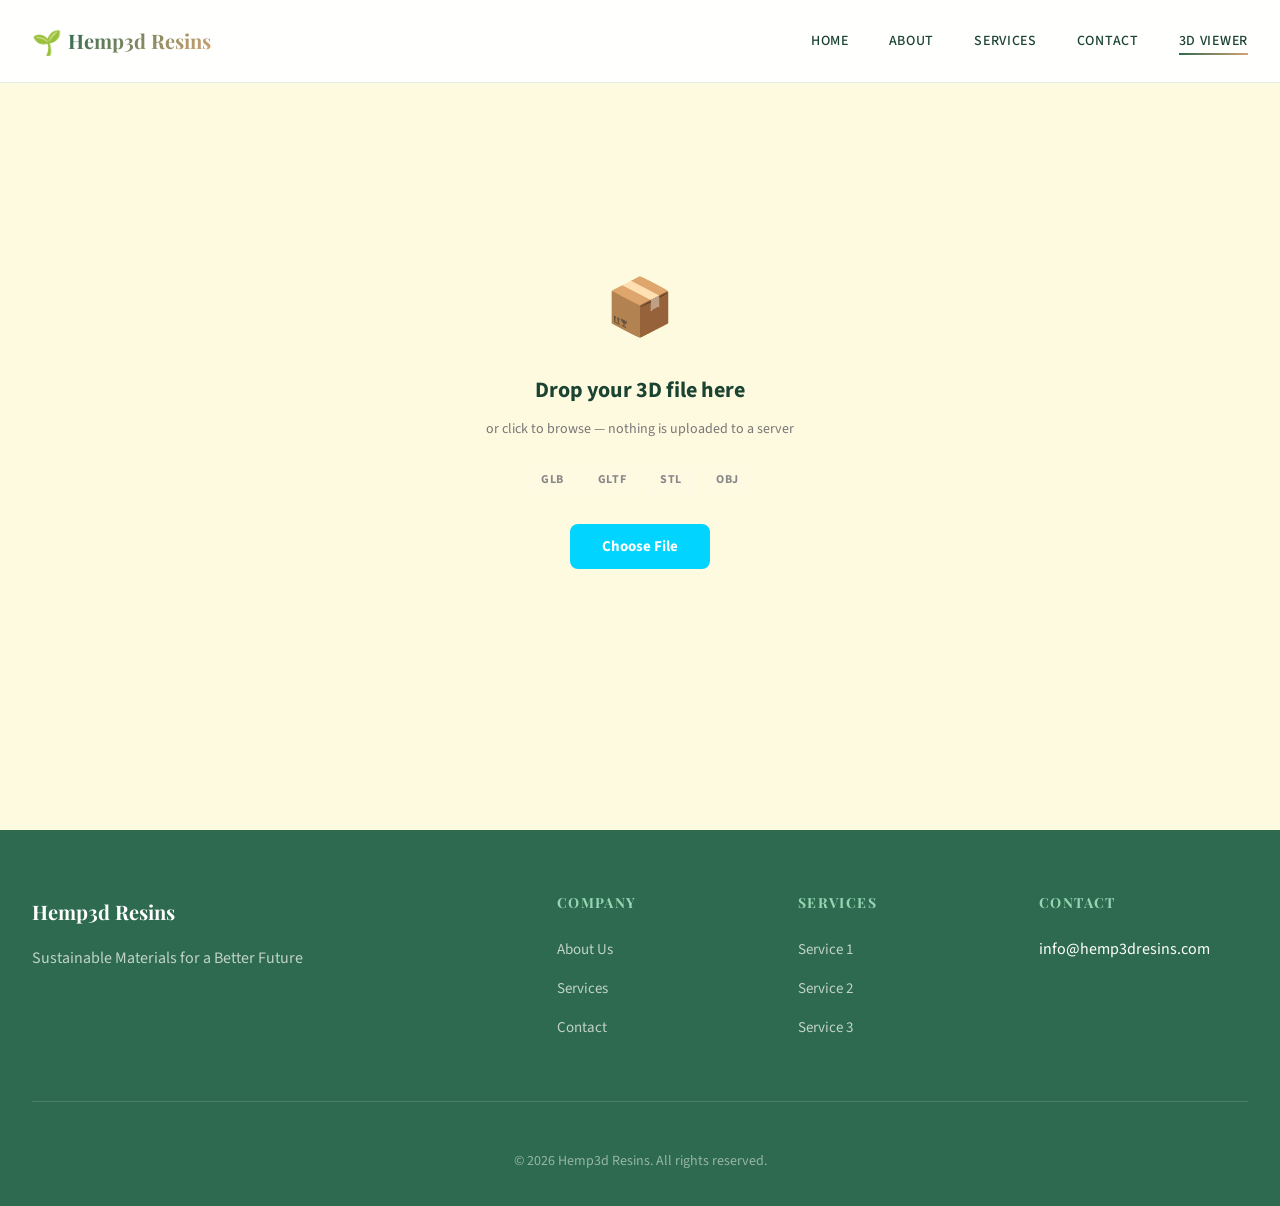
<file: viewer.html>
<!DOCTYPE html>
<html lang="en">
<head>
<meta charset="UTF-8">
<meta name="viewport" content="width=device-width, initial-scale=1.0">
<meta name="description" content="Hemp3d Resins - Sustainable Materials for a Better Future. Professional services and solutions for hemp-based 3d printing materials. Contact us today for a f...">
<meta name="author" content="Max Davis, Ben Stagl, Ally Reza - ChiLab Studio">
<link rel="preconnect" href="https://fonts.googleapis.com">
<link rel="preconnect" href="https://fonts.gstatic.com" crossorigin>
<link href="https://fonts.googleapis.com/css2?family=Playfair+Display:wght@400;500;600;700;800;900&family=Source+Sans+3:wght@300;400;500;600;700&display=swap" rel="stylesheet">
<link rel="stylesheet" href="css/style.css">
<title>3D Viewer — Hemp3d Resins</title>
<style>
  #viewer-page {
    display: flex;
    flex-direction: column;
    height: calc(100vh - 70px);
  }
  #drop-zone {
    flex: 1;
    display: flex;
    flex-direction: column;
    align-items: center;
    justify-content: center;
    margin: 24px;
    border: 2px dashed rgba(255,255,255,0.1);
    border-radius: 16px;
    cursor: pointer;
    transition: border-color 0.2s, background 0.2s;
    user-select: none;
  }
  #drop-zone:hover, #drop-zone.dragover {
    border-color: var(--accent, #00d4ff);
    background: rgba(255,255,255,0.03);
  }
  .drop-icon { font-size: 56px; margin-bottom: 16px; pointer-events: none; }
  .drop-title { font-size: 22px; font-weight: 700; margin-bottom: 8px; pointer-events: none; }
  .drop-sub { font-size: 14px; color: #777; margin-bottom: 24px; pointer-events: none; }
  .format-badges { display: flex; gap: 8px; flex-wrap: wrap; justify-content: center; pointer-events: none; }
  .format-badge {
    background: rgba(255,255,255,0.06);
    border: 1px solid rgba(255,255,255,0.1);
    border-radius: 6px; padding: 4px 12px;
    font-size: 12px; font-weight: 700; color: #888; letter-spacing: 0.05em;
  }
  .btn-browse {
    margin-top: 28px;
    background: var(--accent-color, #00d4ff);
    border: none; color: #fff;
    font-family: inherit; font-size: 15px; font-weight: 700;
    padding: 12px 32px; border-radius: 8px; cursor: pointer;
  }
  #file-input { display: none; }
  #viewer-canvas {
    flex: 1; position: relative; display: none; overflow: hidden;
  }
  #viewer-canvas canvas { display: block; width: 100% !important; height: 100% !important; }
  #viewer-filename {
    position: absolute; top: 12px; left: 16px;
    font-size: 13px; color: #555; font-weight: 600; pointer-events: none;
  }
  .viewer-bar {
    position: absolute; bottom: 0; left: 0; right: 0;
    display: flex; align-items: center; justify-content: space-between;
    padding: 12px 16px;
    background: linear-gradient(transparent, rgba(0,0,0,0.85));
  }
  .controls-hint { font-size: 12px; color: #555; }
  .btn-new-model {
    background: rgba(255,255,255,0.07); border: 1px solid rgba(255,255,255,0.12);
    color: #888; font-family: inherit; font-size: 13px;
    padding: 6px 16px; border-radius: 6px; cursor: pointer;
  }
  .btn-new-model:hover { background: rgba(255,255,255,0.14); color: #fff; }
  .loading-overlay {
    position: absolute; inset: 0; display: flex; flex-direction: column;
    align-items: center; justify-content: center;
    background: rgba(0,0,0,0.75); gap: 14px; font-size: 16px; color: #00d4ff;
  }
  .progress-bar { width: 220px; height: 3px; background: #1a1a2e; border-radius: 2px; overflow: hidden; }
  .progress-fill { height: 100%; background: var(--accent-color, #00d4ff); width: 0%; transition: width 0.2s; }
</style>
</head>
<body>

<header class="site-header">
        <nav class="navbar">
            <div class="nav-container">
                <a href="index.html" class="nav-logo">
                    <span class="logo-emoji">&#127793;</span><span class="logo-text">Hemp3d Resins</span>
                </a>
                <button class="nav-toggle" aria-label="Toggle navigation" aria-expanded="false">
                    <span class="hamburger"></span>
                    <span class="hamburger"></span>
                    <span class="hamburger"></span>
                </button>
                <ul class="nav-menu">
                    <li><a href="index.html" class="nav-link">Home</a></li>
                    <li><a href="about.html" class="nav-link">About</a></li>
                    <li><a href="services.html" class="nav-link">Services</a></li>
                    <li><a href="contact.html" class="nav-link">Contact</a></li>
                    <li><a href="viewer.html" class="nav-link active">3D Viewer</a></li>
                </ul>
            </div>
        </nav>
    </header>

<main id="main-content">
<div id="viewer-page">
  <div id="drop-zone">
    <div class="drop-icon">📦</div>
    <div class="drop-title">Drop your 3D file here</div>
    <div class="drop-sub">or click to browse — nothing is uploaded to a server</div>
    <div class="format-badges">
      <span class="format-badge">GLB</span>
      <span class="format-badge">GLTF</span>
      <span class="format-badge">STL</span>
      <span class="format-badge">OBJ</span>
    </div>
    <button class="btn-browse" id="btn-browse">Choose File</button>
    <input type="file" id="file-input" accept=".glb,.gltf,.stl,.obj">
  </div>
  <div id="viewer-canvas">
    <div id="viewer-filename"></div>
    <div class="loading-overlay" id="loading-overlay">
      <div id="loading-text">Loading model…</div>
      <div class="progress-bar"><div class="progress-fill" id="progress-fill"></div></div>
    </div>
    <div class="viewer-bar">
      <span class="controls-hint">🖱️ Drag to rotate · Scroll to zoom · Right-click to pan</span>
      <button class="btn-new-model" id="btn-new">Load New Model</button>
    </div>
  </div>
</div>
</main>

<footer class="site-footer">
        <div class="footer-container">
            <div class="footer-main">
                <div class="footer-brand">
                    <div class="footer-logo">Hemp3d Resins</div>
                    <p>Sustainable Materials for a Better Future</p>
                </div>
                <div class="footer-links">
                    <div class="footer-column">
                        <h4>Company</h4>
                        <ul>
                            <li><a href="about.html">About Us</a></li>
                            <li><a href="services.html">Services</a></li>
                            <li><a href="contact.html">Contact</a></li>
                        </ul>
                    </div>
                    <div class="footer-column">
                        <h4>Services</h4>
                        <ul>
                            <li><a href="services.html">Service 1</a></li>
                            <li><a href="services.html">Service 2</a></li>
                            <li><a href="services.html">Service 3</a></li>
                        </ul>
                    </div>
                    <div class="footer-column">
                        <h4>Contact</h4>
                        <ul>
                            <li>info@hemp3dresins.com</li>
                        </ul>
                    </div>
                </div>
            </div>
            <div class="footer-bottom">
                <p>&copy; 2026 Hemp3d Resins. All rights reserved.</p>
            </div>
        </div>
    </footer>

<script src="js/main.js"></script>
<script type="importmap">
{"imports":{"three":"https://cdn.jsdelivr.net/npm/three@0.162.0/build/three.module.js","three/addons/":"https://cdn.jsdelivr.net/npm/three@0.162.0/examples/jsm/"}}
</script>
<script type="module">
import * as THREE from 'three';
import { OrbitControls } from 'three/addons/controls/OrbitControls.js';
import { GLTFLoader } from 'three/addons/loaders/GLTFLoader.js';
import { DRACOLoader } from 'three/addons/loaders/DRACOLoader.js';
import { STLLoader } from 'three/addons/loaders/STLLoader.js';
import { OBJLoader } from 'three/addons/loaders/OBJLoader.js';
import { RoomEnvironment } from 'three/addons/environments/RoomEnvironment.js';

const dropZone=document.getElementById('drop-zone'),fileInput=document.getElementById('file-input'),canvasEl=document.getElementById('viewer-canvas'),loadingOverlay=document.getElementById('loading-overlay'),loadingText=document.getElementById('loading-text'),progressFill=document.getElementById('progress-fill'),filenameEl=document.getElementById('viewer-filename');
const bgColor=getComputedStyle(document.documentElement).getPropertyValue('--bg-dark').trim()||'#0a0a0f';
const primaryColor=getComputedStyle(document.documentElement).getPropertyValue('--accent-color').trim()||'#00d4ff';
const scene=new THREE.Scene();
scene.background=new THREE.Color(bgColor);
scene.fog=new THREE.Fog(bgColor,20,80);
const camera=new THREE.PerspectiveCamera(50,1,0.001,2000);
camera.position.set(4,2.5,4);
const renderer=new THREE.WebGLRenderer({antialias:true});
renderer.setPixelRatio(Math.min(window.devicePixelRatio,2));
renderer.toneMapping=THREE.ACESFilmicToneMapping;
renderer.toneMappingExposure=1.4;
renderer.outputColorSpace=THREE.SRGBColorSpace;
canvasEl.appendChild(renderer.domElement);
const pmrem=new THREE.PMREMGenerator(renderer);
scene.environment=pmrem.fromScene(new RoomEnvironment(),0.04).texture;
pmrem.dispose();
const controls=new OrbitControls(camera,renderer.domElement);
controls.enableDamping=true;controls.dampingFactor=0.05;controls.autoRotate=true;controls.autoRotateSpeed=1.5;controls.minDistance=0.01;controls.maxDistance=1000;
scene.add(new THREE.AmbientLight(0xffffff,1.5));
const d1=new THREE.DirectionalLight(0xffffff,3);d1.position.set(5,10,5);scene.add(d1);
const d2=new THREE.DirectionalLight(0xffffff,2);d2.position.set(-5,5,-5);scene.add(d2);
const p1=new THREE.PointLight(new THREE.Color(primaryColor),2,100);p1.position.set(-3,2,0);scene.add(p1);
const p2=new THREE.PointLight(0x7b2ff7,2,100);p2.position.set(3,-1,2);scene.add(p2);
scene.add(new THREE.GridHelper(40,80,0x222244,0x111122));
const dracoLoader=new DRACOLoader();dracoLoader.setDecoderPath('https://cdn.jsdelivr.net/npm/three@0.162.0/examples/jsm/libs/draco/');
const gltfLoader=new GLTFLoader();gltfLoader.setDRACOLoader(dracoLoader);
const stlLoader=new STLLoader(),objLoader=new OBJLoader();
const defaultMat=new THREE.MeshStandardMaterial({color:new THREE.Color(primaryColor).lerp(new THREE.Color(0xffffff),0.4),roughness:0.35,metalness:0.7,side:THREE.DoubleSide});
let currentModel=null;
function clearModel(){if(currentModel){scene.remove(currentModel);currentModel=null;}}
function fitToScene(o){const box=new THREE.Box3().setFromObject(o),size=box.getSize(new THREE.Vector3()),center=box.getCenter(new THREE.Vector3()),maxDim=Math.max(size.x,size.y,size.z)||1,scale=2.5/maxDim;o.position.copy(center).multiplyScalar(-scale);o.scale.setScalar(scale);camera.position.set(4,2.5,4);controls.target.set(0,0,0);controls.update();}
function fixGLTF(o){o.traverse(c=>{if(!c.isMesh)return;const mats=Array.isArray(c.material)?c.material:[c.material];mats.forEach((m,i)=>{if(m.isMeshBasicMaterial){const r=new THREE.MeshStandardMaterial({color:m.color,map:m.map,roughness:0.5,metalness:0.1,side:THREE.DoubleSide});Array.isArray(c.material)?c.material[i]=r:c.material=r;}else{m.side=THREE.DoubleSide;if(m.envMapIntensity!==undefined)m.envMapIntensity=2;m.needsUpdate=true;}});}));}
function addToScene(o){clearModel();fitToScene(o);scene.add(o);currentModel=o;loadingOverlay.style.display='none';}
function onProg(x){if(x.total){const p=Math.round(x.loaded/x.total*100);loadingText.textContent=`Loading… ${p}%`;progressFill.style.width=p+'%';}}
function onErr(e){loadingText.textContent='Error loading file.';console.error(e);}
function loadFile(file){
  const ext=file.name.split('.').pop().toLowerCase();
  if(!['glb','gltf','stl','obj'].includes(ext)){alert(`Unsupported format "${ext}"`);return;}
  const url=URL.createObjectURL(file);
  dropZone.style.display='none';canvasEl.style.display='block';
  filenameEl.textContent=file.name;loadingOverlay.style.display='flex';
  loadingText.textContent='Loading model…';progressFill.style.width='0%';resizeRenderer();
  if(ext==='glb'||ext==='gltf'){gltfLoader.load(url,g=>{fixGLTF(g.scene);addToScene(g.scene);URL.revokeObjectURL(url);},onProg,onErr);}
  else if(ext==='stl'){stlLoader.load(url,geo=>{geo.computeVertexNormals();const m=new THREE.Mesh(geo,defaultMat.clone()),g=new THREE.Group();g.add(m);addToScene(g);URL.revokeObjectURL(url);},onProg,onErr);}
  else if(ext==='obj'){objLoader.load(url,o=>{o.traverse(c=>{if(c.isMesh)c.material=defaultMat.clone();});addToScene(o);URL.revokeObjectURL(url);},onProg,onErr);}
}
document.getElementById('btn-browse').addEventListener('click',e=>{e.stopPropagation();fileInput.click();});
dropZone.addEventListener('click',()=>fileInput.click());
fileInput.addEventListener('change',e=>{if(e.target.files[0])loadFile(e.target.files[0]);});
dropZone.addEventListener('dragover',e=>{e.preventDefault();dropZone.classList.add('dragover');});
dropZone.addEventListener('dragleave',()=>dropZone.classList.remove('dragover'));
dropZone.addEventListener('drop',e=>{e.preventDefault();dropZone.classList.remove('dragover');if(e.dataTransfer.files[0])loadFile(e.dataTransfer.files[0]);});
document.getElementById('btn-new').addEventListener('click',()=>{clearModel();canvasEl.style.display='none';dropZone.style.display='flex';fileInput.value='';});
function resizeRenderer(){const w=canvasEl.clientWidth,h=canvasEl.clientHeight;renderer.setSize(w,h);camera.aspect=w/h;camera.updateProjectionMatrix();}
window.addEventListener('resize',resizeRenderer);
function animate(){requestAnimationFrame(animate);p1.intensity=2+Math.sin(Date.now()*0.002)*0.5;p2.intensity=2+Math.cos(Date.now()*0.002)*0.5;controls.update();renderer.render(scene,camera);}
animate();
</script>
</body>
</html>
</file>
<file: css/style.css>
/* ============================================
   hemp3dresins.com - Nature/Organic Design
   Premium Generated Stylesheet
   ============================================ */

:root {
    --primary: #2d6a4f;
    --primary-dark: #1b4332;
    --secondary: #95d5b2;
    --accent: #d4a373;
    --bg-dark: #fefae0;
    --bg-darker: #f0ead2;
    --bg-card: #ffffff;
    --text: #1b4332;
    --text-dim: #52796f;
    --border: rgba(45,106,79,0.12);
    --font-heading: 'Playfair Display', serif;
    --font-body: 'Source Sans 3', sans-serif;
    --radius: 9px;
    --transition: all 0.4s cubic-bezier(0.4,0,0.2,1);
    --transition-fast: all 0.2s ease;
}



*,*::before,*::after { margin:0;padding:0;box-sizing:border-box; }
html { scroll-behavior:smooth;font-size:16px; }

body {
    font-family: var(--font-body);
    color: var(--text);
    background-color: var(--bg-dark);
    line-height: 1.7;
    -webkit-font-smoothing: antialiased;
    overflow-x: hidden;
    position: relative;
}

h1,h2,h3,h4,h5,h6 {
    font-family: var(--font-heading);
    line-height: 1.2;
    font-weight: 700;
    color: var(--text);
    letter-spacing: -0.02em;
}
h1 { font-size: clamp(2.5rem,8vw,5rem); }
h2 { font-size: clamp(2rem,5vw,3.5rem); }
h3 { font-size: clamp(1.25rem,3vw,1.75rem); }
a { text-decoration:none;color:inherit; }
img { max-width:100%;display:block; }

/* Layout */
.container { max-width:1200px;margin:0 auto;padding:0 2rem; }
.container-wide { max-width:1400px;margin:0 auto;padding:0 2rem; }
section { padding:8rem 0; }
.section-header { margin-bottom:4rem; }
.section-header.center { text-align:center; }

.section-label {
    display:inline-block;
    font-size:0.75rem;font-weight:700;
    text-transform:uppercase;letter-spacing:0.2em;
    color:var(--primary);margin-bottom:1rem;
    position:relative;padding-left:2.5rem;
}
.section-label::before {
    content:'';position:absolute;left:0;top:50%;
    transform:translateY(-50%);width:2rem;height:2px;
    background:linear-gradient(90deg,var(--primary),var(--accent));
}

/* Header */
.site-header {
    position:fixed;top:0;left:0;right:0;z-index:1000;
    background:rgba(255,255,255,0.95);
    backdrop-filter:blur(20px);
    border-bottom:1px solid var(--border);
    transition: box-shadow 0.3s ease;
}
.site-header.scrolled { box-shadow:0 4px 30px rgba(0,0,0,0.15); }
.navbar { padding:1.5rem 0; }
.nav-container {
    max-width:1400px;margin:0 auto;padding:0 2rem;
    display:flex;justify-content:space-between;align-items:center;
}
.nav-logo {
    font-family:var(--font-heading);font-size:1.25rem;font-weight:700;
    display:flex;align-items:center;gap:0.35rem;
    transition:var(--transition-fast);
}
.nav-logo:hover { transform:translateY(-2px); }
.logo-bracket { color:var(--primary);font-size:1.5rem; }
.logo-text {
    background:linear-gradient(135deg,var(--primary),var(--accent));
    -webkit-background-clip:text;-webkit-text-fill-color:transparent;
    background-clip:text;
}
.logo-emoji { font-size:1.5rem;line-height:1; }
.nav-menu { display:flex;gap:2.5rem;list-style:none; }
.nav-link {
    position:relative;font-weight:500;text-transform:uppercase;
    font-size:0.875rem;letter-spacing:0.05em;
    transition:var(--transition-fast);
}
.nav-link::after {
    content:'';position:absolute;bottom:-4px;left:0;width:0;height:2px;
    background:linear-gradient(90deg,var(--primary),var(--accent));
    transition:var(--transition);
}
.nav-link:hover::after,.nav-link.active::after { width:100%; }
.nav-link:hover { color:var(--primary); }

.nav-toggle {
    display:none;flex-direction:column;gap:5px;
    background:none;border:none;cursor:pointer;padding:0.5rem;
}
.hamburger {
    width:25px;height:2px;background:var(--primary);
    transition:var(--transition);display:block;
    position:relative;
}
.hamburger::before,.hamburger::after {
    content:'';position:absolute;width:25px;height:2px;
    background:var(--primary);transition:var(--transition);
}
.hamburger::before { top:-7px; }
.hamburger::after { top:7px; }
.nav-toggle.active .hamburger { background:transparent; }
.nav-toggle.active .hamburger::before { transform:rotate(45deg);top:0; }
.nav-toggle.active .hamburger::after { transform:rotate(-45deg);top:0; }

/* Hero */
.hero {
    position:relative;min-height:100vh;
    display:flex;align-items:center;justify-content:center;
    overflow:hidden;padding-top:80px;
}
.hero-background {
    position:absolute;top:0;left:0;width:100%;height:100%;z-index:0;
}
.hero-background img {
    width:100%;height:100%;object-fit:cover;filter:brightness(0.35);
}
.hero-overlay {
    position:absolute;top:0;left:0;width:100%;height:100%;
    background:linear-gradient(135deg, rgba(27,67,50,0.85), rgba(45,106,79,0.7));
}
.hero-content {
    position:relative;z-index:2;max-width:1400px;
    margin:0 auto;padding:0 2rem;text-align:center;
}
.hero-badge {
    display:inline-block;padding:0.5rem 1.5rem;
    border:1px solid var(--primary);border-radius:50px;
    font-size:0.75rem;font-weight:600;letter-spacing:0.15em;
    text-transform:uppercase;color:var(--primary);
    margin-bottom:2rem;animation:fadeInDown 0.8s ease-out;
}
.hero-title { margin-bottom:1.5rem;color:#fff;animation:fadeInUp 0.8s ease-out 0.2s both; }
.title-line { display:block;line-height:1; }
.title-line.highlight {
    background:linear-gradient(135deg,var(--primary),var(--accent));
    -webkit-background-clip:text;-webkit-text-fill-color:transparent;
    background-clip:text;
}
.hero-subtitle {
    font-size:clamp(1.125rem,2vw,1.5rem);
    max-width:700px;margin:0 auto 3rem;color:rgba(255,255,255,0.8);
    animation:fadeInUp 0.8s ease-out 0.4s both;
}
.hero-actions {
    display:flex;gap:1.5rem;justify-content:center;flex-wrap:wrap;
    animation:fadeInUp 0.8s ease-out 0.6s both;
}
.hero-stats {
    display:flex;gap:4rem;justify-content:center;margin-top:4rem;
    animation:fadeInUp 0.8s ease-out 0.8s both;
}
.stat-item { text-align:center; }
.stat-number {
    font-family:var(--font-heading);font-size:2.5rem;font-weight:900;
    background:linear-gradient(135deg,var(--primary),#fff);
    -webkit-background-clip:text;-webkit-text-fill-color:transparent;
    background-clip:text;line-height:1;margin-bottom:0.5rem;
}
.stat-label {
    font-size:0.875rem;text-transform:uppercase;
    letter-spacing:0.1em;color:rgba(255,255,255,0.6);
}
.scroll-indicator {
    position:absolute;bottom:3rem;left:50%;transform:translateX(-50%);
    display:flex;flex-direction:column;align-items:center;gap:0.5rem;
    font-size:0.75rem;letter-spacing:0.15em;color:rgba(255,255,255,0.5);
    animation:fadeInUp 0.8s ease-out 1s both;
}
.scroll-line {
    width:1px;height:40px;
    background:linear-gradient(180deg,transparent,var(--primary));
    animation:scrollLine 2s ease-in-out infinite;
}

/* Buttons */
.btn {
    display:inline-block;padding:1rem 2.5rem;
    font-family:var(--font-heading);font-weight:600;font-size:0.875rem;
    text-transform:uppercase;letter-spacing:0.05em;
    border-radius:var(--radius);transition:var(--transition);
    cursor:pointer;position:relative;overflow:hidden;border:none;
}
.btn::before {
    content:'';position:absolute;top:0;left:-100%;width:100%;height:100%;
    background:linear-gradient(90deg,transparent,rgba(255,255,255,0.2),transparent);
    transition:left 0.5s;
}
.btn:hover::before { left:100%; }
.btn-primary {
    background:linear-gradient(135deg,var(--primary),var(--accent));
    color:#fff;
}
.btn-primary:hover {
    transform:translateY(-2px);
    box-shadow:0 10px 30px rgba(45,106,79,0.3);
}
.btn-secondary {
    background:transparent;border:2px solid var(--primary);color:var(--primary);
}
.btn-secondary:hover {
    background:var(--primary);color:#fefae0;transform:translateY(-2px);
}
.btn-outline {
    background:transparent;border:2px solid var(--text);color:var(--text);
    padding:0.875rem 2rem;
}
.btn-outline:hover { background:var(--text);color:var(--bg-dark); }
.btn-large { padding:1.25rem 3rem;font-size:1rem; }
.btn-submit { width:100%;text-align:center; }

/* Process Section */
.process-section { background:#f0ead2; }
.process-grid {
    display:grid;grid-template-columns:repeat(auto-fit,minmax(300px,1fr));gap:3rem;
}
.process-card {
    position:relative;background:#ffffff;
    border:1px solid var(--border);border-radius:var(--radius);
    padding:2rem;transition:var(--transition);
}
.process-card:hover {
    transform:translateY(-10px);border-color:var(--primary);
    box-shadow:0 20px 40px rgba(45,106,79,0.1);
}
.card-number {
    font-family:var(--font-heading);font-size:4rem;font-weight:900;
    line-height:1;
    background:linear-gradient(135deg,var(--primary),var(--accent));
    -webkit-background-clip:text;-webkit-text-fill-color:transparent;
    background-clip:text;opacity:0.15;position:absolute;top:1rem;right:1.5rem;
}
.card-image {
    width:100%;height:200px;border-radius:calc(var(--radius) - 4px);
    overflow:hidden;margin-bottom:1.5rem;
}
.card-image img {
    width:100%;height:100%;object-fit:cover;transition:var(--transition);
}
.process-card:hover .card-image img { transform:scale(1.1); }
.process-card h3 { margin-bottom:1rem; }
.process-card p { color:var(--text-dim);line-height:1.7; }

/* Materials Section */
.materials-section {
    background:#fefae0;
}
.materials-content {
    display:grid;grid-template-columns:1fr 1fr;gap:4rem;align-items:center;
}
.materials-info h2 { margin-bottom:1.5rem; }
.materials-info p { color:var(--text-dim);margin-bottom:2rem;line-height:1.8; }
.materials-list { list-style:none;margin-bottom:2.5rem; }
.materials-list li {
    padding:0.75rem 0;font-size:1.125rem;
    display:flex;align-items:center;gap:1rem;
    border-bottom:1px solid var(--border);
}
.material-icon { color:var(--primary);font-size:0.5rem; }
.materials-visual { position:relative; }
.materials-visual img {
    width:100%;border-radius:var(--radius);
    box-shadow:0 20px 60px rgba(0,0,0,0.3);
}
.visual-accent {
    position:absolute;top:-2rem;right:-2rem;width:200px;height:200px;
    background:linear-gradient(135deg,var(--primary),var(--accent));
    opacity:0.1;border-radius:50%;filter:blur(60px);z-index:-1;
}

/* Industries Section */
.industries-grid {
    display:grid;grid-template-columns:repeat(auto-fit,minmax(250px,1fr));gap:2rem;
}
.industry-card {
    background:#ffffff;border:1px solid var(--border);
    border-radius:var(--radius);padding:2.5rem 2rem;text-align:center;
    transition:var(--transition);
}
.industry-card:hover {
    transform:translateY(-5px);border-color:var(--primary);
}
.industry-icon {
    font-size:3rem;margin-bottom:1.5rem;display:inline-block;
    background:linear-gradient(135deg,var(--primary),var(--accent));
    -webkit-background-clip:text;-webkit-text-fill-color:transparent;
    background-clip:text;
}
.industry-card h3 { margin-bottom:1rem;font-size:1.5rem; }
.industry-card p { color:var(--text-dim);line-height:1.7; }

/* CTA Section */
.cta-section { position:relative;padding:10rem 0;overflow:hidden; }
.cta-background {
    position:absolute;top:0;left:0;width:100%;height:100%;z-index:0;
}
.cta-background img {
    width:100%;height:100%;object-fit:cover;filter:brightness(0.2);
}
.cta-background::after {
    content:'';position:absolute;top:0;left:0;width:100%;height:100%;
    background:linear-gradient(135deg, rgba(45,106,79,0.9), rgba(27,67,50,0.9));
}
.cta-content {
    position:relative;z-index:2;text-align:center;max-width:800px;margin:0 auto;
}
.cta-content h2 {
    font-size:clamp(2.5rem,5vw,4rem);margin-bottom:1.5rem;color:#fff;
}
.cta-content p { font-size:1.25rem;color:rgba(255,255,255,0.8);margin-bottom:3rem; }

/* Page Hero (secondary pages) */
.page-hero {
    position:relative;padding:10rem 0 6rem;overflow:hidden;
    display:flex;align-items:center;justify-content:center;
}
.page-hero-bg {
    position:absolute;top:0;left:0;width:100%;height:100%;z-index:0;
}
.page-hero-bg img {
    width:100%;height:100%;object-fit:cover;filter:brightness(0.35);
}
.page-hero-overlay {
    position:absolute;top:0;left:0;width:100%;height:100%;
    background:linear-gradient(135deg, rgba(27,67,50,0.85), rgba(45,106,79,0.7));
}
.page-hero-content {
    position:relative;z-index:2;text-align:center;max-width:800px;
    margin:0 auto;padding:0 2rem;
}
.page-hero-content h1 { color:#fff;margin-bottom:1rem; }
.page-hero-subtitle { font-size:1.25rem;color:rgba(255,255,255,0.8); }

/* About Page */
.story-section { padding:8rem 0; }
.story-grid {
    display:grid;grid-template-columns:1fr 1fr;gap:4rem;align-items:center;
}
.story-image img {
    width:100%;border-radius:var(--radius);
    box-shadow:0 20px 60px rgba(0,0,0,0.15);
}
.story-content { }
.story-content h2 { margin-bottom:1.5rem; }
.story-content p { color:var(--text-dim);margin-bottom:1.5rem;line-height:1.8; }

.mission-section { background:#f0ead2;padding:8rem 0; }
.mission-grid {
    display:grid;grid-template-columns:1fr 1fr;gap:3rem;
}
.mission-card {
    background:#ffffff;border:1px solid var(--border);
    border-radius:var(--radius);padding:3rem;
}
.mission-card h3 { margin-bottom:1.5rem;color:var(--primary); }
.mission-card p { color:var(--text-dim);line-height:1.8; }

.values-section { padding:8rem 0; }
.values-grid {
    display:grid;grid-template-columns:repeat(auto-fit,minmax(250px,1fr));gap:2rem;
}
.value-card {
    background:#ffffff;border:1px solid var(--border);
    border-radius:var(--radius);padding:2.5rem 2rem;text-align:center;
    transition:var(--transition);
}
.value-card:hover { transform:translateY(-5px);border-color:var(--primary); }
.value-icon {
    font-size:2.5rem;margin-bottom:1rem;
    background:linear-gradient(135deg,var(--primary),var(--accent));
    -webkit-background-clip:text;-webkit-text-fill-color:transparent;
    background-clip:text;
}
.value-card h3 { margin-bottom:1rem; }
.value-card p { color:var(--text-dim);line-height:1.7; }

.stats-section {
    background:#f0ead2;padding:6rem 0;
}
.stats-bar {
    display:grid;grid-template-columns:repeat(4,1fr);gap:2rem;text-align:center;
}

/* Services Page */
.services-detail-section { padding:8rem 0; }
.services-detail-grid { display:grid;gap:3rem; }
.service-detail-card {
    display:grid;grid-template-columns:1fr 2fr;gap:2rem;
    background:#ffffff;border:1px solid var(--border);
    border-radius:var(--radius);overflow:hidden;
    transition:var(--transition);
}
.service-detail-card:hover { transform:translateY(-5px);border-color:var(--primary); }
.service-detail-image { height:100%;min-height:250px; }
.service-detail-image img { width:100%;height:100%;object-fit:cover; }
.service-detail-content { padding:2.5rem; }
.service-detail-content h3 { margin-bottom:1rem;color:var(--primary); }
.service-detail-content p { color:var(--text-dim);line-height:1.8; }

.timeline-section { background:#f0ead2;padding:8rem 0; }
.timeline { position:relative;max-width:700px;margin:0 auto; }
.timeline-line {
    position:absolute;left:30px;top:0;bottom:0;width:2px;
    background:linear-gradient(180deg,var(--primary),var(--accent));
}
.timeline-step {
    display:flex;gap:2rem;margin-bottom:3rem;position:relative;
}
.timeline-number {
    width:60px;height:60px;border-radius:50%;flex-shrink:0;
    background:linear-gradient(135deg,var(--primary),var(--accent));
    color:#fff;display:flex;align-items:center;justify-content:center;
    font-family:var(--font-heading);font-weight:700;font-size:1.25rem;
    z-index:1;
}
.timeline-content {
    background:#ffffff;border:1px solid var(--border);
    border-radius:var(--radius);padding:2rem;flex:1;
}
.timeline-content h3 { margin-bottom:0.75rem; }
.timeline-content p { color:var(--text-dim);line-height:1.7; }

/* Contact Page */
.contact-section { padding:8rem 0; }
.contact-grid {
    display:grid;grid-template-columns:1fr 1fr;gap:4rem;align-items:start;
}
.contact-info h2 { margin-bottom:1.5rem; }
.contact-info > p { color:var(--text-dim);line-height:1.8;margin-bottom:2rem; }
.contact-cards { display:grid;gap:1.5rem; }
.contact-card {
    background:#ffffff;border:1px solid var(--border);
    border-radius:var(--radius);padding:1.5rem;
    display:flex;gap:1rem;align-items:flex-start;
}
.contact-card-icon {
    font-size:1.5rem;flex-shrink:0;
    background:linear-gradient(135deg,var(--primary),var(--accent));
    -webkit-background-clip:text;-webkit-text-fill-color:transparent;
    background-clip:text;
}
.contact-card h4 { margin-bottom:0.25rem;font-size:1rem; }
.contact-card p { color:var(--text-dim);font-size:0.9375rem; }

.contact-form-wrapper {
    background:#ffffff;border:1px solid var(--border);
    border-radius:var(--radius);padding:2.5rem;
    box-shadow:0 20px 60px rgba(0,0,0,0.1);
}
.contact-form-wrapper h2 { margin-bottom:2rem; }
.form-group { margin-bottom:1.25rem; }
.form-group label {
    display:block;margin-bottom:0.4rem;font-weight:600;
    color:var(--text);font-size:0.95rem;
}
.required { color:#e74c3c; }
.form-group input[type="text"],
.form-group input[type="email"],
.form-group input[type="tel"],
.form-group textarea {
    width:100%;padding:0.875rem 1rem;
    border:2px solid var(--border);border-radius:var(--radius);
    font-family:var(--font-body);font-size:1rem;
    color:var(--text);background:#f0ead2;
    transition:var(--transition);
}
.form-group input:focus,
.form-group textarea:focus {
    outline:none;border-color:var(--primary);
    box-shadow:0 0 0 3px rgba(45,106,79,0.15);
}
.form-group input.error,
.form-group textarea.error { border-color:#e74c3c; }
.form-error { color:#e74c3c;font-size:0.85rem;margin-top:0.25rem;min-height:1.2em; }
.form-group input[type="file"] { font-family:var(--font-body);font-size:0.95rem;padding:0.5rem 0;border:none;background:none; }

/* Footer */
.site-footer {
    background:#2d6a4f;
    border-top:1px solid var(--border);padding:4rem 0 2rem;
    color:#fff;
}
.footer-container { max-width:1400px;margin:0 auto;padding:0 2rem; }
.footer-main {
    display:grid;grid-template-columns:2fr 3fr;gap:4rem;
    margin-bottom:3rem;padding-bottom:3rem;
    border-bottom:1px solid rgba(255,255,255,0.15);
}
.footer-brand { }
.footer-logo {
    font-family:var(--font-heading);font-size:1.25rem;
    font-weight:700;margin-bottom:1rem;
    color:#fff;
}
.footer-brand p { color:rgba(255,255,255,0.7); }
.footer-links {
    display:grid;grid-template-columns:repeat(3,1fr);gap:2rem;
}
.footer-column h4 {
    font-size:0.875rem;text-transform:uppercase;letter-spacing:0.1em;
    margin-bottom:1.5rem;color:var(--secondary);
}
.footer-column ul { list-style:none; }
.footer-column li { margin-bottom:0.75rem; }
.footer-column a {
    color:rgba(255,255,255,0.7);
    transition:var(--transition-fast);font-size:0.9375rem;
}
.footer-column a:hover { color:var(--primary);padding-left:5px; }
.footer-bottom {
    text-align:center;
    color:rgba(255,255,255,0.5);
    font-size:0.875rem;
}

/* Scroll Animation */
.animate-in {
    opacity:0;transform:translateY(30px);transition:opacity 0.6s ease,transform 0.6s ease;
}
.animate-in.visible { opacity:1;transform:translateY(0); }

/* Keyframes */
@keyframes fadeInDown {
    from { opacity:0;transform:translateY(-20px); }
    to { opacity:1;transform:translateY(0); }
}
@keyframes fadeInUp {
    from { opacity:0;transform:translateY(20px); }
    to { opacity:1;transform:translateY(0); }
}
@keyframes scrollLine {
    0%,100% { transform:scaleY(1); }
    50% { transform:scaleY(1.5); }
}

/* Responsive */
@media(max-width:968px) {
    .nav-menu {
        position:fixed;top:80px;right:-100%;width:300px;
        height:calc(100vh - 80px);background:#ffffff;
        flex-direction:column;padding:2rem;gap:1.5rem;
        border-left:1px solid var(--border);transition:var(--transition);
        z-index:1000;
    }
    .nav-menu.active { right:0; }
    .nav-toggle { display:flex; }
    .hero-stats { gap:2rem; }
    .materials-content { grid-template-columns:1fr; }
    .story-grid { grid-template-columns:1fr; }
    .mission-grid { grid-template-columns:1fr; }
    .contact-grid { grid-template-columns:1fr; }
    .service-detail-card { grid-template-columns:1fr; }
    .service-detail-image { min-height:200px; }
    .footer-main { grid-template-columns:1fr; }
    .footer-links { grid-template-columns:repeat(2,1fr); }
    .stats-bar { grid-template-columns:repeat(2,1fr); }
}
@media(max-width:640px) {
    section { padding:5rem 0; }
    .hero { min-height:90vh; }
    .hero-stats { flex-direction:column;gap:1.5rem; }
    .process-grid { grid-template-columns:1fr; }
    .industries-grid { grid-template-columns:1fr; }
    .values-grid { grid-template-columns:1fr; }
    .footer-links { grid-template-columns:1fr; }
    .cta-section { padding:6rem 0; }
    .stats-bar { grid-template-columns:1fr; }
    .page-hero { padding:8rem 0 4rem; }
    .timeline-step { flex-direction:column;align-items:flex-start; }
    .timeline-line { display:none; }
}
</file>
